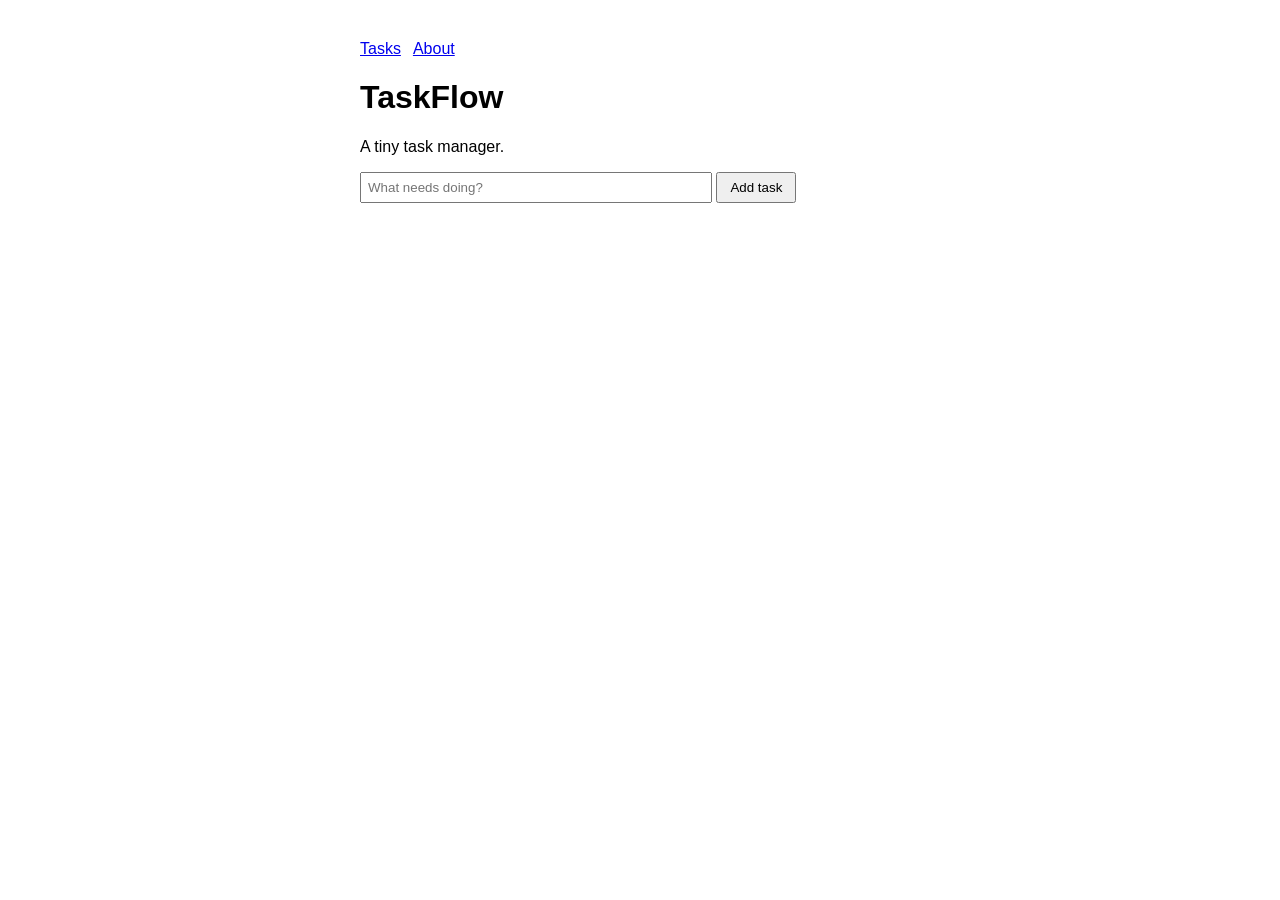
<file: samples/todo/index.html>
<!doctype html><html><head><meta charset="utf-8"><title>TaskFlow</title>
<style>body{font-family:sans-serif;max-width:560px;margin:40px auto}nav a{margin-right:12px}li{padding:6px 0}.done{text-decoration:line-through;color:#888}button{padding:6px 12px}</style></head>
<body><nav><a href="/index.html">Tasks</a><a href="/about.html">About</a></nav>
<h1>TaskFlow</h1><p>A tiny task manager.</p>
<form id="f"><input id="title" name="title" placeholder="What needs doing?" style="padding:6px;width:60%"> <button id="add" type="submit">Add task</button></form>
<ul id="list"></ul>
<script>
const list=document.getElementById('list');
document.getElementById('f').onsubmit=e=>{e.preventDefault();const t=document.getElementById('title');if(!t.value)return;
const li=document.createElement('li');li.textContent=t.value;li.onclick=()=>li.classList.toggle('done');list.appendChild(li);t.value='';};
</script></body></html>
</file>
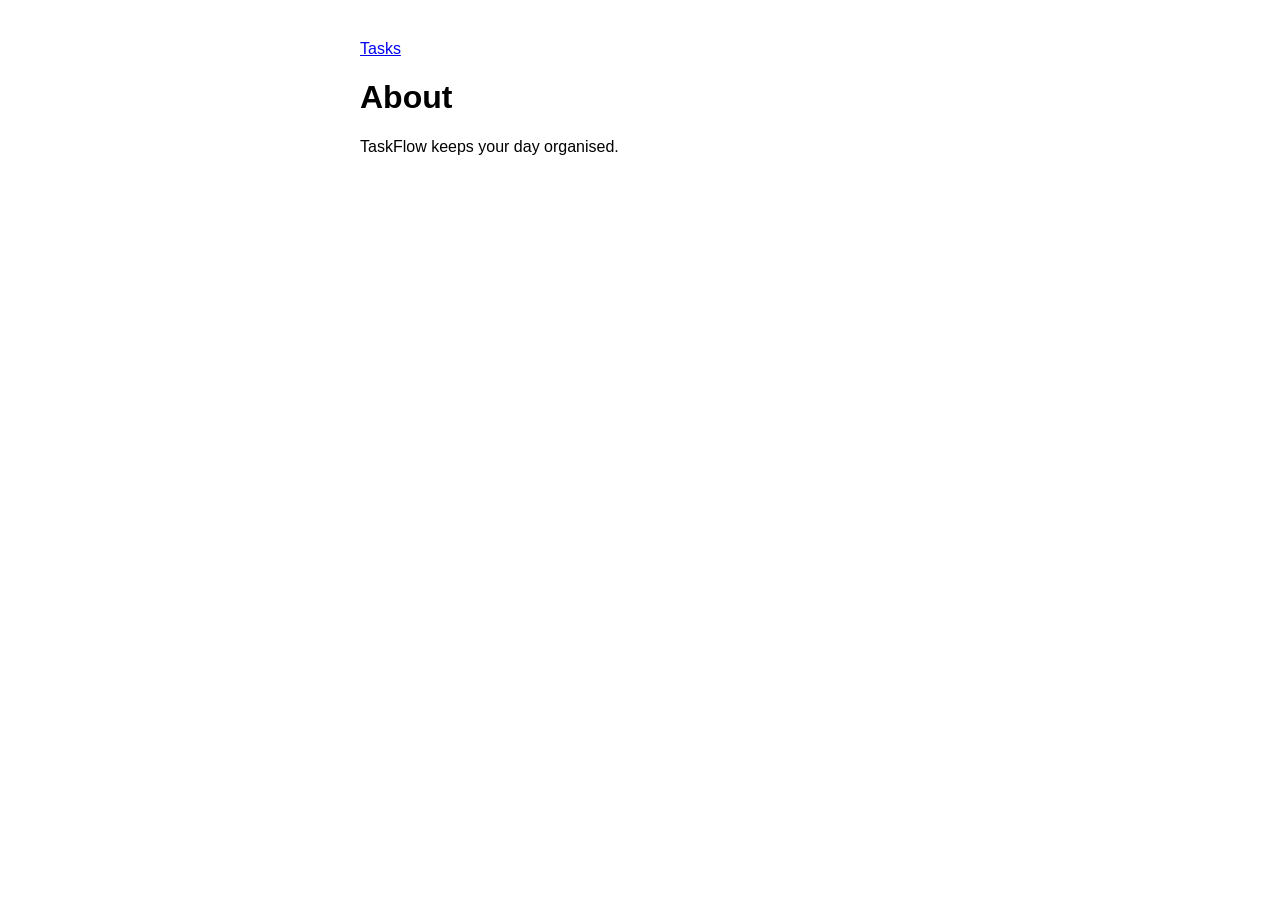
<file: samples/todo/about.html>
<!doctype html><html><head><meta charset="utf-8"><title>About TaskFlow</title></head><body style="font-family:sans-serif;max-width:560px;margin:40px auto"><nav><a href="/index.html">Tasks</a></nav><h1>About</h1><p>TaskFlow keeps your day organised.</p></body></html>
</file>
